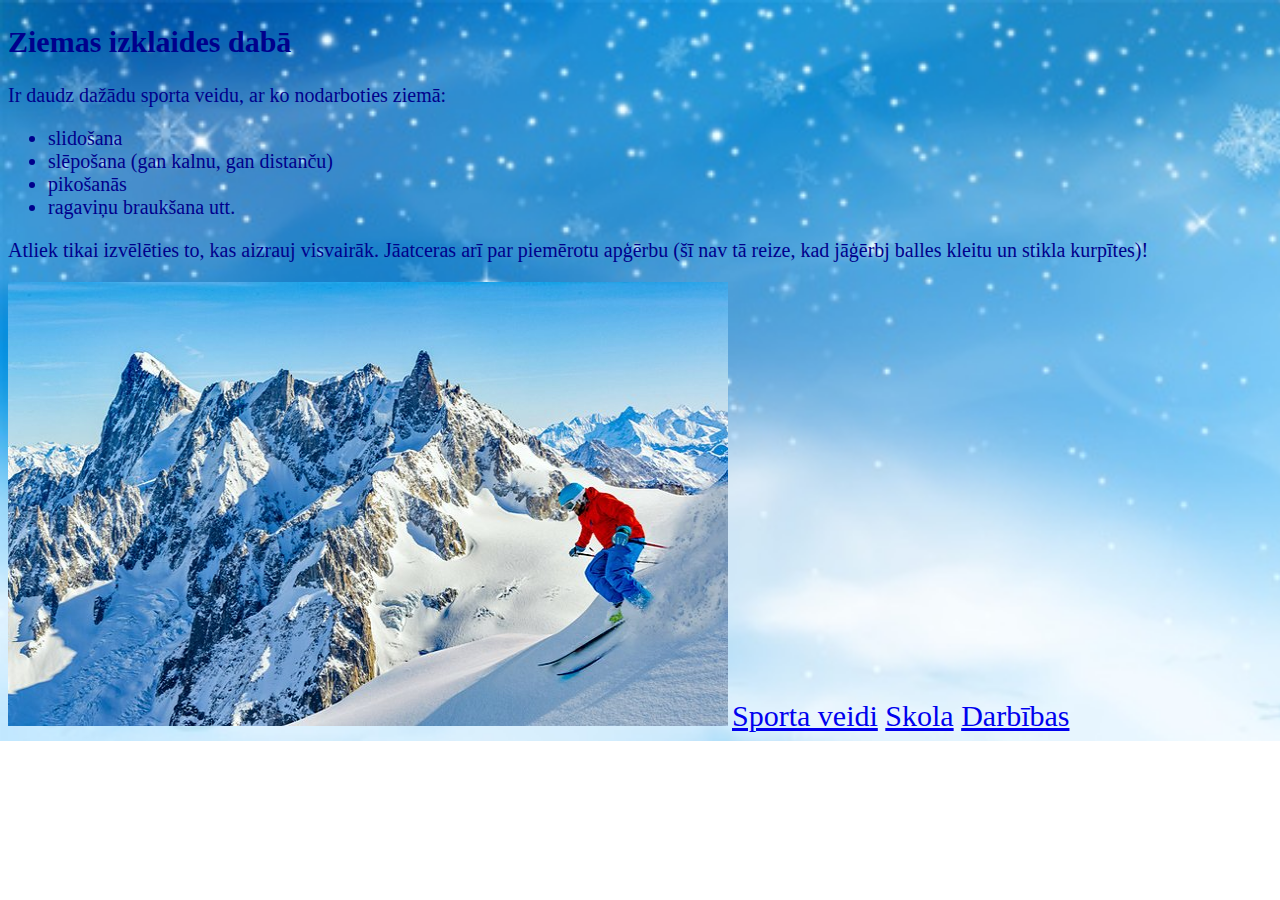
<file: index.html>
<!DOCTYPE html>
<!--
To change this license header, choose License Headers in Project Properties.
To change this template file, choose Tools | Templates
and open the template in the editor.
-->
<html>
    <head>
        <title>Ziemas sporta veidi</title>
        <meta charset="UTF-8">
        <meta name="viewport" content="width=device-width, initial-scale=1.0">
        <link rel="stylesheet" href="mansStils.css">
    </head>
    <h2>  Ziemas izklaides dabā </h2>
    <body>
       
        <p>Ir daudz dažādu sporta veidu,
            ar ko nodarboties ziemā: </p>
         <ul>
                <li>slidošana</li>
                <li>slēpošana (gan kalnu, gan distanču)</li>
                <li> pikošanās </li>
                <li>ragaviņu braukšana utt.</li>
        </ul>
        <p>   Atliek tikai izvēlēties to, kas aizrauj visvairāk. 
            Jāatceras arī par piemērotu apģērbu (šī nav tā reize, kad jāģērbj balles kleitu un stikla kurpītes)!</p>
         </p>
            <img src="ski.jpg" alt="mountain skiing" width="720" height="444" >
                 
                  
       <a href="https://madarabrasava.github.io/ziemassports/adreses.html">Sporta veidi<a/>
            <a href="skola.html" target="_blank">Skola<a/>
                 <a href="darbibas.html" target="_blank">Darbības<a/>
    </body>
     
</html>
</file>
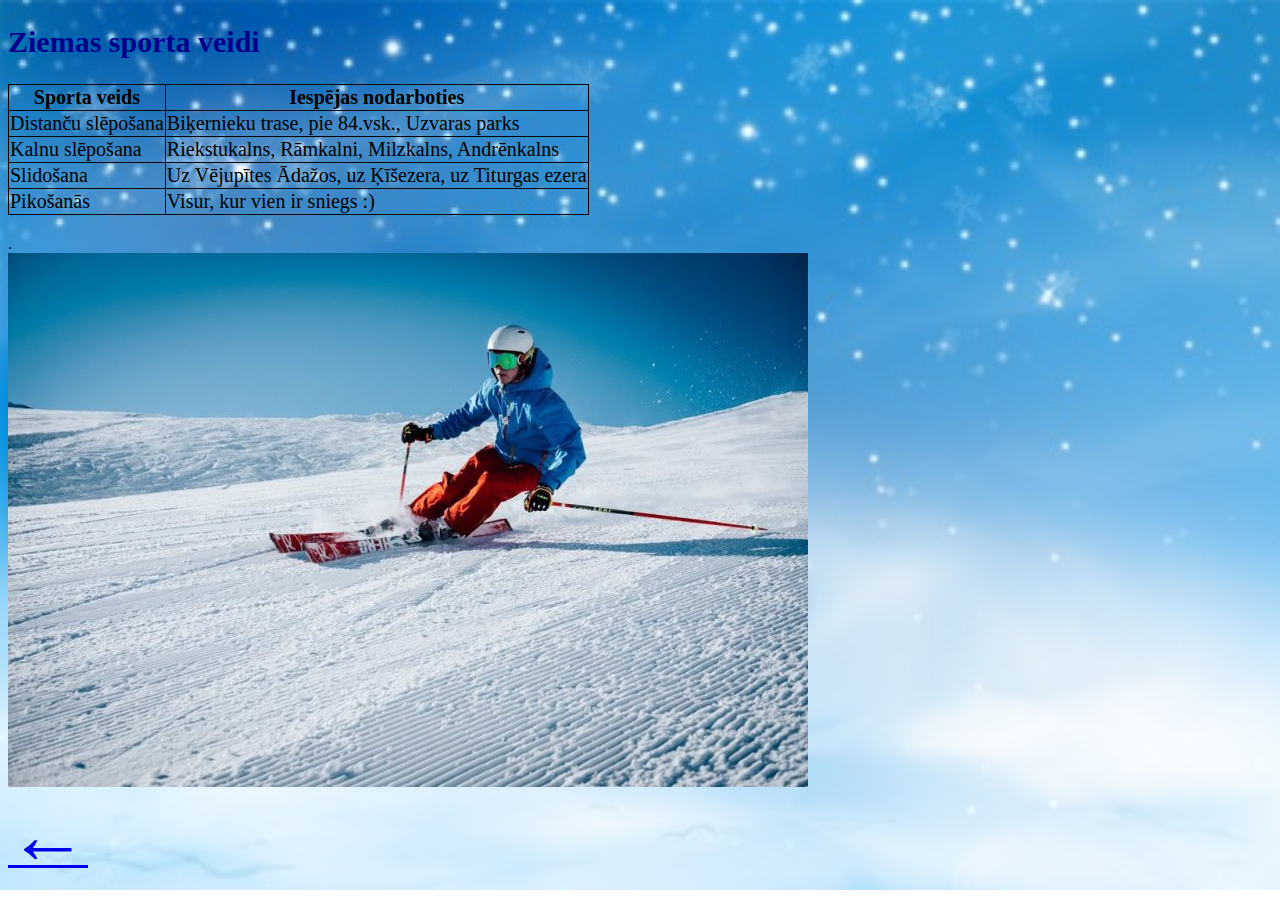
<file: adreses.html>
<!DOCTYPE html>
<!--
To change this license header, choose License Headers in Project Properties.
To change this template file, choose Tools | Templates
and open the template in the editor.
-->
<html>
    <head>
        <title>Sporta veidi</title>
        <meta charset="UTF-8">
        <meta name="viewport" content="width=device-width, initial-scale=1.0">
        <link rel="stylesheet" href="mansStils.css">
      
    </head>
    <body>
        <h2>Ziemas sporta veidi</h2>
        <p>
        <table>
            <tr>
                <th>Sporta veids</th>
                <th>Iespējas nodarboties</th> 

            </tr>
            <tr>
                <td>Distanču slēpošana</td>
                <td>Biķernieku trase, pie 84.vsk., Uzvaras parks</td>

            </tr>
            <tr>
                <td>Kalnu slēpošana</td>
                <td>Riekstukalns, Rāmkalni, Milzkalns, Andrēnkalns</td>

            </tr>
            <tr>
                <td>Slidošana</td>
                <td>Uz Vējupītes Ādažos, uz Ķīšezera, uz Titurgas ezera</td>

            </tr>
            <tr>
                <td>Pikošanās</td>
                <td>Visur, kur vien ir sniegs :)</td>

            </tr>

        </table> 
    </p>
        <div> .</div> 
        <img src="skiing.jpg"  width="800" height="534" >

        <div> <a href="https://madarabrasava.github.io/ziemassports/index.html">   <span style='font-size:80px;'> &#8592 </span> <a/></div>

    </body>
</html>
</file>
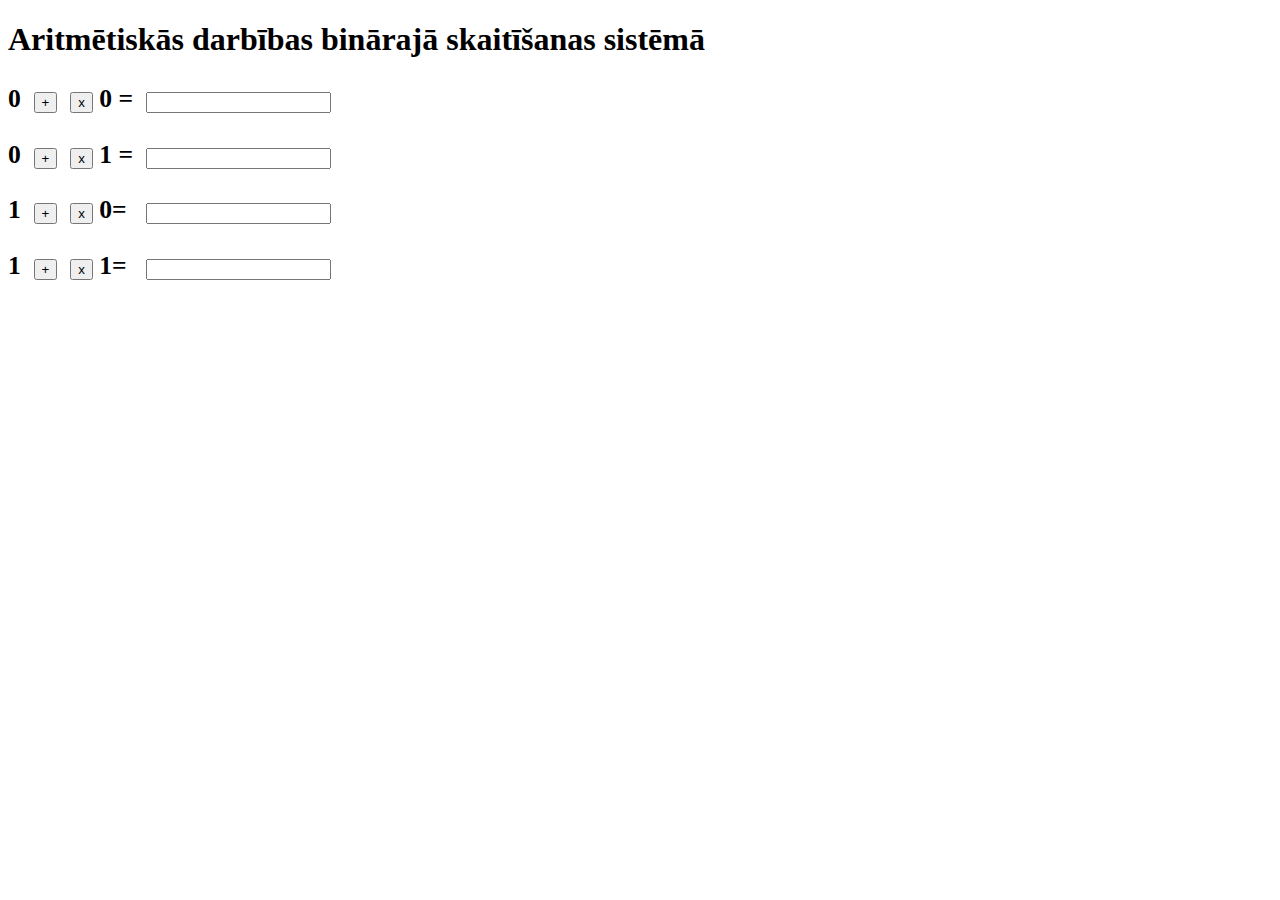
<file: darbibas.html>
<!DOCTYPE html>
<html><head>
<meta charset="utf-8" >
<title>Aritmētiskās darbības binārajā skaitīšanas sistēmā</title>
<style>
 
    form{
         font-weight: bold;
        font-size: 160%;
    }
</style>
</head><body>
<h1>Aritmētiskās darbības binārajā skaitīšanas sistēmā</h1>
<form method="post" name="darbibas">
<p>0&nbsp;
<input onclick="rez00.value=0" name="plus00" value="+" type="button">&nbsp;
<input onclick="rez00.value=0" name="reiz00" value="x" type="button"> 0 =&nbsp;
<input name="rez00">
</p>
<p>0&nbsp;
<input onclick="rez01.value=1" name="plus01" value="+" type="button">&nbsp;
<input onclick="rez01.value=0" name="reiz01" value="x" type="button"> 1 =&nbsp;
<input name="rez01">
</p>
<p>1&nbsp;
<input onclick="rez10.value=1" name="plus10" value="+" type="button">&nbsp;
<input onclick="rez10.value=0" name="reiz10" value="x" type="button"> 0=&nbsp;
&nbsp;<input name="rez10">
</p>
<p>1&nbsp;
<input onclick="rez11.value=2" name="plus11" value="+" type="button">&nbsp;
<input onclick="rez11.value=1" name="reiz11" value="x" type="button"> 1=&nbsp;
&nbsp;<input name="rez11">
</p>
</form>
</body></html>
</file>
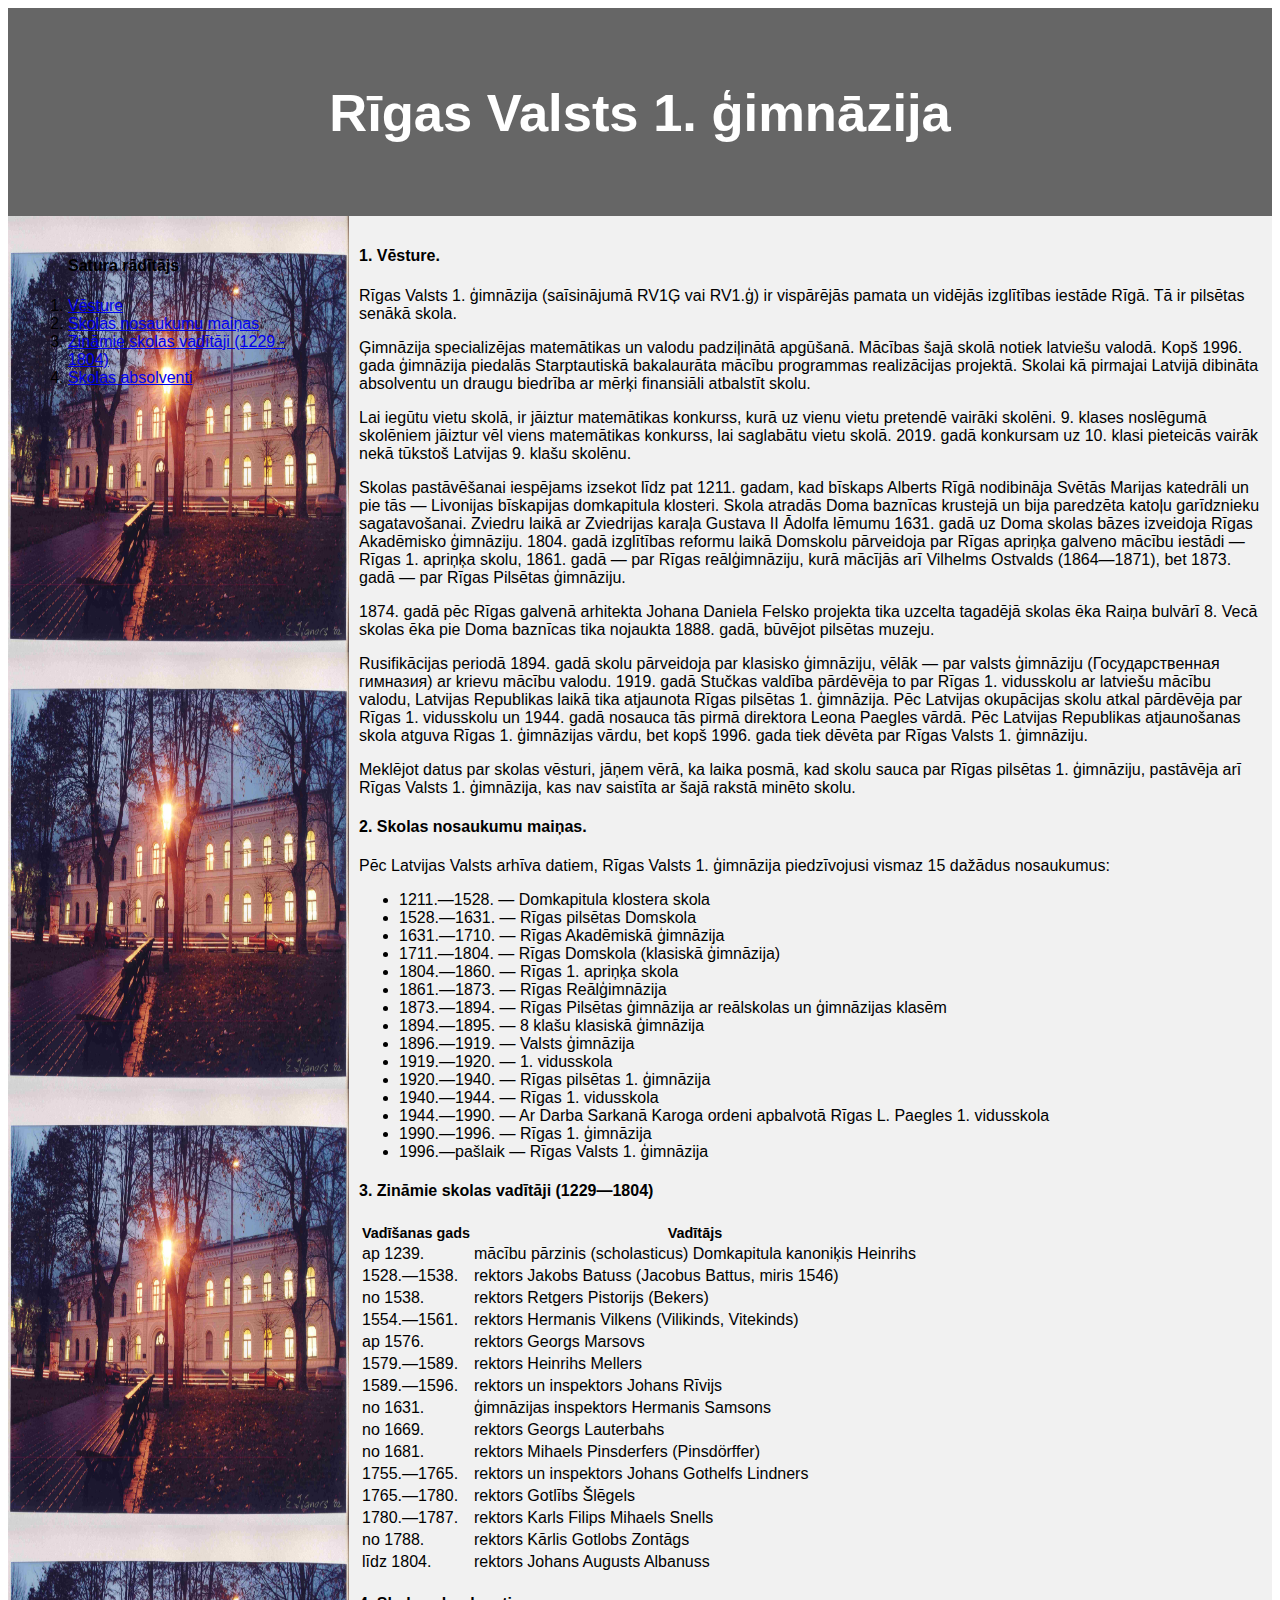
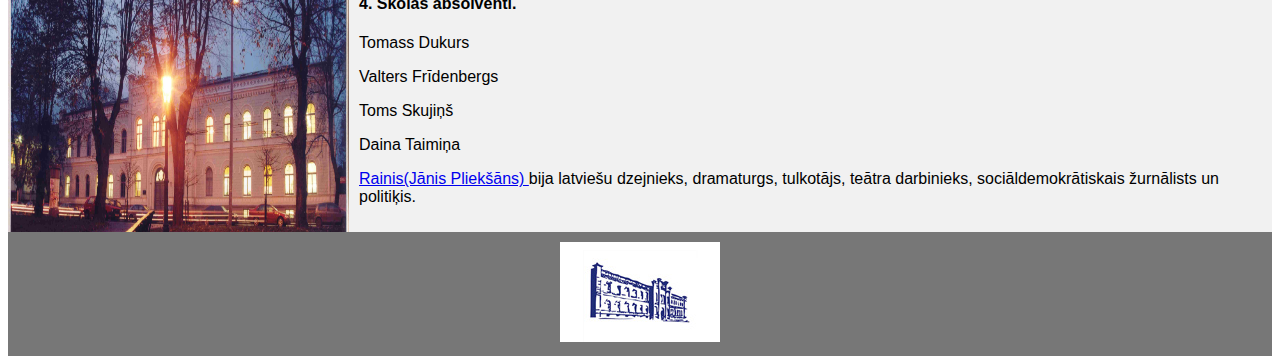
<file: skola.html>
<!DOCTYPE html>
<!--
To change this license header, choose License Headers in Project Properties.
To change this template file, choose Tools | Templates
and open the template in the editor.
-->
<html lang="en">
<head>
<title>CSS Template</title>
<meta charset="utf-8">
<meta name="viewport" content="width=device-width, initial-scale=1">
<style>
* {
  box-sizing: border-box;
}

body {
  font-family: Arial, Helvetica, sans-serif;
}

/* Style the header */
header {
  background-color: #666;
  padding: 30px;
  text-align: center;
  font-size: 35px;
  color: white;
}

/* Container for flexboxes */
section {
  display: -webkit-flex;
  display: flex;
   background-image: url('skola.jpg');
    background-size: 27% 27%;
 
}

/* Style the navigation menu */
nav {
  -webkit-flex: 1;
  -ms-flex: 1;
  flex: 1;
  
  padding: 20px;
}

/* Style the list inside the menu */
nav ul {
  list-style-type: none;
  padding: 0;
}

/* Style the content */
article {
  -webkit-flex: 3;
  -ms-flex: 3;
  flex: 3;
  background-color: #f1f1f1;
  padding: 10px;
}

/* Style the footer */
footer {
  background-color: #777;
  padding: 10px;
  text-align: center;
  color: white;
}

/* Responsive layout - makes the menu and the content (inside the section) sit on top of each other instead of next to each other */
@media (max-width: 600px) {
  section {
    -webkit-flex-direction: column;
    flex-direction: column;
  }
}
</style>
</head>
<body>



<header>
  <h2>Rīgas Valsts 1. ģimnāzija</h2>
</header>

<section>
  <nav>
    <ol>
        <h4>Satura rādītājs</h4>
        <li><a href="#vesture" >Vēsture</a></li>
        <li><a href="#nosaukumi">Skolas nosaukumu maiņas</a></li>
      <li><a href="#vaditaji">Zināmie skolas vadītāji (1229 - 1804)</a></li>
      <li><a href="#absolventi">Skolas absolventi</a></li>
    </ol>
  </nav>
  
  <article>
      <h4 id = "vesture"> 1. Vēsture. </h4>

      <p>Rīgas Valsts 1. ģimnāzija (saīsinājumā RV1Ģ vai RV1.ģ) ir vispārējās pamata un vidējās izglītības iestāde Rīgā. Tā ir pilsētas senākā skola.</p> <p> Ģimnāzija specializējas matemātikas un valodu padziļinātā apgūšanā. Mācības šajā skolā notiek latviešu valodā. Kopš 1996. gada ģimnāzija piedalās Starptautiskā bakalaurāta mācību programmas realizācijas projektā. Skolai kā pirmajai Latvijā dibināta absolventu un draugu biedrība ar mērķi finansiāli atbalstīt skolu.</p> <p> Lai iegūtu vietu skolā, ir jāiztur matemātikas konkurss, kurā uz vienu vietu pretendē vairāki skolēni. 9. klases noslēgumā skolēniem jāiztur vēl viens matemātikas konkurss, lai saglabātu vietu skolā. 2019. gadā konkursam uz 10. klasi pieteicās vairāk nekā tūkstoš Latvijas 9. klašu skolēnu.

    </p> <p>Skolas pastāvēšanai iespējams izsekot līdz pat 1211. gadam, kad bīskaps Alberts Rīgā nodibināja Svētās Marijas katedrāli un pie tās — Livonijas bīskapijas domkapitula klosteri. Skola atradās Doma baznīcas krustejā un bija paredzēta katoļu garīdznieku sagatavošanai. Zviedru laikā ar Zviedrijas karaļa Gustava II Ādolfa lēmumu 1631. gadā uz Doma skolas bāzes izveidoja Rīgas Akadēmisko ģimnāziju. 1804. gadā izglītības reformu laikā Domskolu pārveidoja par Rīgas apriņķa galveno mācību iestādi — Rīgas 1. apriņķa skolu, 1861. gadā — par Rīgas reālģimnāziju, kurā mācījās arī Vilhelms Ostvalds (1864—1871), bet 1873. gadā — par Rīgas Pilsētas ģimnāziju. </p> <p>1874. gadā pēc Rīgas galvenā arhitekta Johana Daniela Felsko projekta tika uzcelta tagadējā skolas ēka Raiņa bulvārī 8. Vecā skolas ēka pie Doma baznīcas tika nojaukta 1888. gadā, būvējot pilsētas muzeju.</p> <p> Rusifikācijas periodā 1894. gadā skolu pārveidoja par klasisko ģimnāziju, vēlāk — par valsts ģimnāziju (Государственная гимназия) ar krievu mācību valodu. 1919. gadā Stučkas valdība pārdēvēja to par Rīgas 1. vidusskolu ar latviešu mācību valodu, Latvijas Republikas laikā tika atjaunota Rīgas pilsētas 1. ģimnāzija. Pēc Latvijas okupācijas skolu atkal pārdēvēja par Rīgas 1. vidusskolu un 1944. gadā nosauca tās pirmā direktora Leona Paegles vārdā. Pēc Latvijas Republikas atjaunošanas skola atguva Rīgas 1. ģimnāzijas vārdu, bet kopš 1996. gada tiek dēvēta par Rīgas Valsts 1. ģimnāziju. </p> <p>Meklējot datus par skolas vēsturi, jāņem vērā, ka laika posmā, kad skolu sauca par Rīgas pilsētas 1. ģimnāziju, pastāvēja arī Rīgas Valsts 1. ģimnāzija, kas nav saistīta ar šajā rakstā minēto skolu.</p>

<h4 id="nosaukumi">2. Skolas nosaukumu maiņas.</h4>

<p>Pēc Latvijas Valsts arhīva datiem, Rīgas Valsts 1. ģimnāzija piedzīvojusi vismaz 15 dažādus nosaukumus:</p>
<ul>
    <li>1211.—1528. — Domkapitula klostera skola</li>

<li>1528.—1631. — Rīgas pilsētas Domskola</li>

<li>1631.—1710. — Rīgas Akadēmiskā ģimnāzija</li>

<li>1711.—1804. — Rīgas Domskola (klasiskā ģimnāzija)</li>

<li>1804.—1860. — Rīgas 1. apriņķa skola</li>

<li>1861.—1873. — Rīgas Reālģimnāzija</li>

<li>1873.—1894. — Rīgas Pilsētas ģimnāzija ar reālskolas un ģimnāzijas klasēm</li>

<li>1894.—1895. — 8 klašu klasiskā ģimnāzija</li>

<li>1896.—1919. — Valsts ģimnāzija</li>

<li>1919.—1920. — 1. vidusskola</li>

<li>1920.—1940. — Rīgas pilsētas 1. ģimnāzija</li>

<li>1940.—1944. — Rīgas 1. vidusskola</li>

<li>1944.—1990. — Ar Darba Sarkanā Karoga ordeni apbalvotā Rīgas L. Paegles 1. vidusskola</li>

<li>1990.—1996. — Rīgas 1. ģimnāzija</li>

<li>1996.—pašlaik — Rīgas Valsts 1. ģimnāzija</li>
</ul>

<h4 id="vaditaji">3. Zināmie skolas vadītāji (1229—1804)</h4>
<table>
  <tr style="font-size:90%;">
    <th>Vadīšanas gads</th>
    <th>Vadītājs</th>
   
  </tr>
  <tr>
    <td>ap 1239.</td>
    <td>mācību pārzinis (scholasticus) Domkapitula kanoniķis Heinrihs</td>
   
  </tr>
  <tr>
    <td>1528.—1538. </td>
    <td>rektors Jakobs Batuss (Jacobus Battus, miris 1546)</td>
   
  </tr>
  <tr>
    <td>no 1538.</td>
    <td>rektors Retgers Pistorijs (Bekers)</td>
   
  </tr>
  <tr>
    <td>1554.—1561.</td>
    <td>rektors Hermanis Vilkens (Vilikinds, Vitekinds)</td>
   
  </tr>
  <tr>
    <td>ap 1576. </td>
    <td>rektors Georgs Marsovs</td>
    
  </tr>
  <tr>
    <td>1579.—1589.</td>
    <td>rektors Heinrihs Mellers</td>
    
  </tr>
  
  <tr>
    <td>1589.—1596.</td>
    <td>rektors un inspektors Johans Rīvijs</td>
   
  </tr>
  <tr>
    <td>no 1631.</td>
    <td>ģimnāzijas inspektors Hermanis Samsons</td>
    
  </tr>
  <tr>
    <td>no 1669.</td>
    <td>rektors Georgs Lauterbahs</td>
    
  </tr>
  
  <tr>
    <td>no 1681.</td>
    <td>rektors Mihaels Pinsderfers (Pinsdörffer)</td>
   
  </tr>
  <tr>
    <td>1755.—1765.</td>
    <td>rektors un inspektors Johans Gothelfs Lindners</td>
    
  </tr>
  <tr>
    <td>1765.—1780.</td>
    <td>rektors Gotlībs Šlēgels</td>
    
  </tr>
  <tr>
    <td>1780.—1787.</td>
    <td>rektors Karls Filips Mihaels Snells</td>
    
  </tr>
  <tr>
    <td>no 1788.</td>
    <td>rektors Kārlis Gotlobs Zontāgs</td>
    
  </tr>
  <tr>
    <td>līdz 1804.</td>
    <td>rektors Johans Augusts Albanuss</td>
    
  </tr>
 
</table>

<h4 id="absolventi">4. Skolas absolventi.</h4>

<p>Tomass Dukurs</p> <p> Valters Frīdenbergs </p><p> Toms Skujiņš</p> <p> Daina Taimiņa </p><p> <a href = "https://enciklopedija.lv/skirklis/55869-Rainis">Rainis(Jānis Pliekšāns) </a>bija latviešu dzejnieks, dramaturgs, tulkotājs, teātra darbinieks, sociāldemokrātiskais žurnālists un politiķis.</p>
  </article>
</section>

<footer>
    <a href="http://r1g.edu.lv/v/index/" > <img  src="logo.jpg"> </a>
</footer>

</body>
</html>
</file>
<file: mansStils.css>
body {
                background-image: url(snow.jpg);
                 background-repeat: no-repeat;
                 background-size: cover;
            }
h2 {
    font-size:30px;
    color:darkblue;
    
}
p{
    font-size:20px;
    color:darkblue
}
            table, th, td {
                border: 1px solid black;
                border-collapse: collapse;
                font-size:20px;
            }
            a{
                font-size:30px
            }


li{font-size:20px;
    color:darkblue}
</file>
